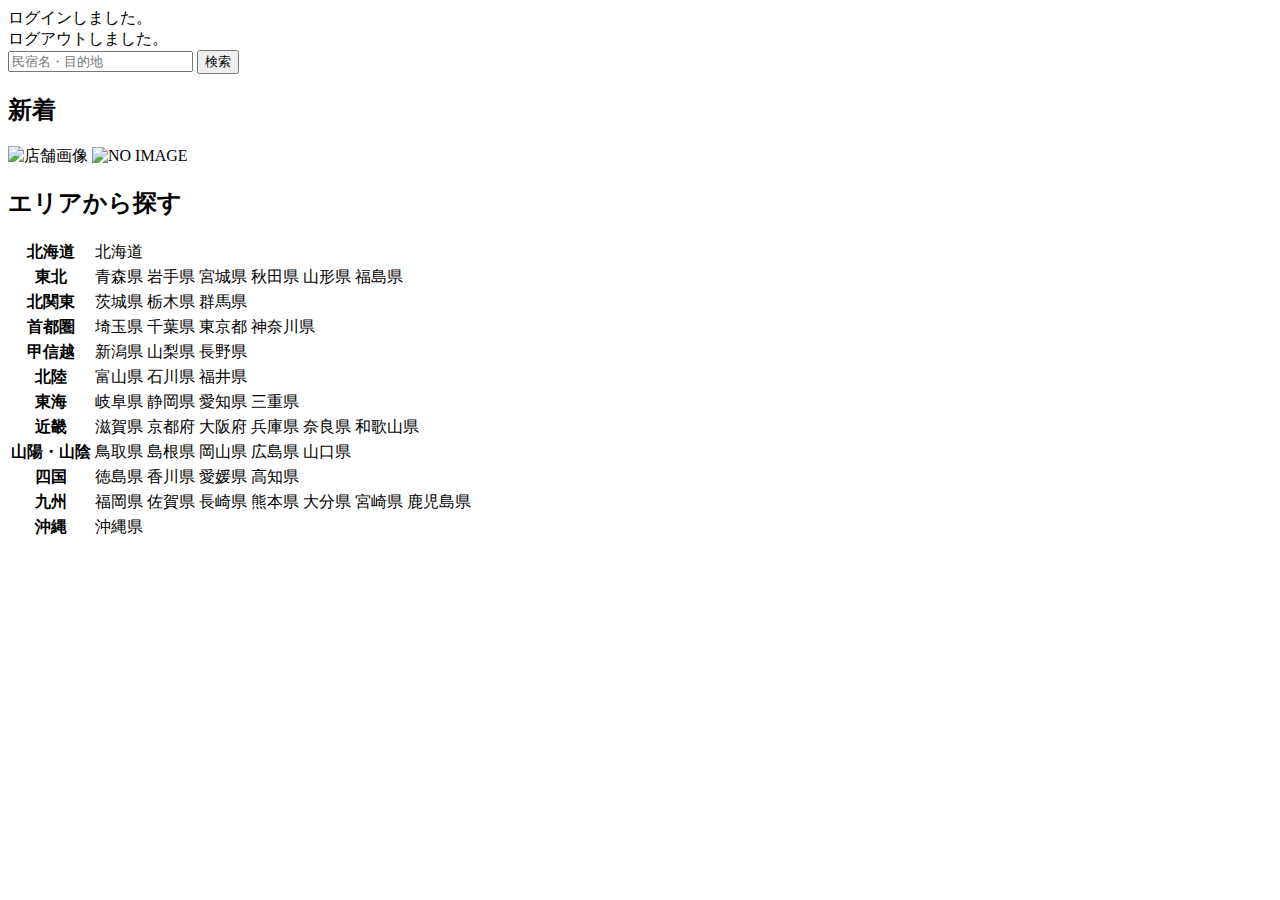
<file: resources/templates/index.html>
<!DOCTYPE html>
<html xmlns:th="https://www.thymeleaf.org" xmlns:sec="http://www.thymeleaf.org/extras/spring-security">
	<head>
		<div th:replace="~{fragment :: meta}"></div>
		<div th:replace="~{fragment :: styles}"></div>
		<title>SAMURAI Travel</title>
	</head>
	<body>
		<div class="samuraitravel-wrapper">
			<!-- ヘッダー -->
			<div th:replace="~{fragment :: header}"></div>
			
			<main>
				<div class="container pt-4 pb-5 samuraitravel-container">
					<div th:if="${param.loggedIn}" class="alert alert-info">
						ログインしました。
					</div>
					
					<div th:if="${param.loggedOut}" class="alert alert-info">
						ログアウトしました。
					</div>
					
					<div th:if="${successMessage}" class="alert alert-info">
						<span th:text="${successMessage}"></span>
					</div>
					
					<div class="d-flex justify-content-center">
						<form method="get" th:action="@{/houses}" class="mb-5 samuraitravel-search-form">
							<div class="input-group">
								<input type="text" class="form-control" name="keyword" th:value="${keyword}" placeholder="民宿名・目的地">
								<button type="submit" class="btn text-white shadow-sm samuraitravel-btn">検索</button>
							</div>
						</form>
					</div>
					
					<h2 class="text-center mb-3">新着</h2>
					<div class="row row-cols-lg-5 row-cols-2 g-3 mb-5">
						<div class="col" th:each="newHouse : ${newHouses}">
							<a th:href="@{/houses/__${newHouse.getId()}__}" class="link-dark samuraitravel-card-link">
								<div class="card h-100">
									<img th:if="${newHouse.getImageName()}" th:src="@{/storage/__${newHouse.getImageName()}__}" class="card-img-top samuraitravel-vertical-card-image" alt="店舗画像">
									<img th:unless="${newHouse.getImageName()}" th:src="@{/images/noImage.png}" class="card-img-top samuraitravel-vertical-card-image" alt="NO IMAGE">
									<div class="card-body">
										<h3 class="card-title" th:text="${newHouse.getName()}"></h3>
										<p class="card-text mb-1">
											<small class="text-muted" th:text="${newHouse.getAddress()}"></small>
										</p>
										<p class="card-text">
											<span th:text="${#numbers.formatInteger(newHouse.getPrice(), 1, 'COMMA') + '円／泊'}"></span>
										</p>
									</div> 
								</div>
							</a>
						</div>
					</div>
					
					<div class="row justify-content-center">
						<div class="col-xl-5 col-lg-6 col-md-8">
							
							<h2 class="text-center mb-3">エリアから探す</h2>
							
							<table class="table">
								<tbody>
									<tr>
										<th>北海道</th>
										<td>
											<a th:href="@{/houses?area=北海道}">北海道</a>
										</td>
									</tr>
									<tr>
                                         <th>東北</th>
                                         <td>
                                             <a th:href="@{/houses?area=青森県}" class="me-2">青森県</a>
                                             <a th:href="@{/houses?area=岩手県}" class="me-2">岩手県</a>
                                             <a th:href="@{/houses?area=宮城県}" class="me-2">宮城県</a>
                                             <a th:href="@{/houses?area=秋田県}" class="me-2">秋田県</a>
                                             <a th:href="@{/houses?area=山形県}" class="me-2">山形県</a>
                                             <a th:href="@{/houses?area=福島県}">福島県</a>
                                         </td>                                     
                                     </tr>  
                                     <tr>
                                         <th>北関東</th>
                                         <td>
                                             <a th:href="@{/houses?area=茨城県}" class="me-2">茨城県</a>
                                             <a th:href="@{/houses?area=栃木県}" class="me-2">栃木県</a>
                                             <a th:href="@{/houses?area=群馬県}">群馬県</a>                                    
                                         </td>                                     
                                     </tr>  
                                     <tr>
                                         <th>首都圏</th>
                                         <td>
                                             <a th:href="@{/houses?area=埼玉県}" class="me-2">埼玉県</a>
                                             <a th:href="@{/houses?area=千葉県}" class="me-2">千葉県</a>
                                             <a th:href="@{/houses?area=東京都}" class="me-2">東京都</a>
                                             <a th:href="@{/houses?area=神奈川県}">神奈川県</a>
                                         </td>                                     
                                     </tr> 
                                     <tr>
                                         <th>甲信越</th>
                                         <td>
                                             <a th:href="@{/houses?area=新潟県}" class="me-2">新潟県</a>
                                             <a th:href="@{/houses?area=山梨県}" class="me-2">山梨県</a>
                                             <a th:href="@{/houses?area=長野県}">長野県</a>
                                         </td>                                     
                                     </tr>  
                                     <tr>
                                         <th>北陸</th>
                                         <td>
                                             <a th:href="@{/houses?area=富山県}" class="me-2">富山県</a>
                                             <a th:href="@{/houses?area=石川県}" class="me-2">石川県</a>
                                             <a th:href="@{/houses?area=福井県}">福井県</a>
                                         </td>                                     
                                     </tr>  
                                     <tr>
                                         <th>東海</th>
                                         <td>
                                             <a th:href="@{/houses?area=岐阜県}" class="me-2">岐阜県</a>
                                             <a th:href="@{/houses?area=静岡県}" class="me-2">静岡県</a>
                                             <a th:href="@{/houses?area=愛知県}" class="me-2">愛知県</a>
                                             <a th:href="@{/houses?area=三重県}">三重県</a>
                                         </td>                                     
                                     </tr>  
                                     <tr>
                                         <th>近畿</th>
                                         <td>
                                             <a th:href="@{/houses?area=滋賀県}" class="me-2">滋賀県</a>
                                             <a th:href="@{/houses?area=京都府}" class="me-2">京都府</a>
                                             <a th:href="@{/houses?area=大阪府}" class="me-2">大阪府</a>
                                             <a th:href="@{/houses?area=兵庫県}" class="me-2">兵庫県</a>
                                             <a th:href="@{/houses?area=奈良県}" class="me-2">奈良県</a>
                                             <a th:href="@{/houses?area=和歌山県}">和歌山県</a>
                                         </td>                                     
                                     </tr>  
                                     <tr>
                                         <th>山陽・山陰</th>
                                         <td>
                                             <a th:href="@{/houses?area=鳥取県}" class="me-2">鳥取県</a>
                                             <a th:href="@{/houses?area=島根県}" class="me-2">島根県</a>
                                             <a th:href="@{/houses?area=岡山県}" class="me-2">岡山県</a>
                                             <a th:href="@{/houses?area=広島県}" class="me-2">広島県</a>
                                             <a th:href="@{/houses?area=山口県}">山口県</a>
                                         </td>                                     
                                     </tr>  
                                     <tr>
                                         <th>四国</th>
                                         <td>
                                             <a th:href="@{/houses?area=徳島県}" class="me-2">徳島県</a>
                                             <a th:href="@{/houses?area=香川県}" class="me-2">香川県</a>
                                             <a th:href="@{/houses?area=愛媛県}" class="me-2">愛媛県</a>
                                             <a th:href="@{/houses?area=高知県}">高知県</a>
                                         </td>                                     
                                     </tr>            
                                     <tr>
                                         <th>九州</th>
                                         <td>
                                             <a th:href="@{/houses?area=福岡県}" class="me-2">福岡県</a>
                                             <a th:href="@{/houses?area=佐賀県}" class="me-2">佐賀県</a>
                                             <a th:href="@{/houses?area=長崎県}" class="me-2">長崎県</a>
                                             <a th:href="@{/houses?area=熊本県}" class="me-2">熊本県</a>
                                             <a th:href="@{/houses?area=大分県}" class="me-2">大分県</a>
                                             <a th:href="@{/houses?area=宮崎県}" class="me-2">宮崎県</a>
                                             <a th:href="@{/houses?area=鹿児島県}">鹿児島県</a>
                                         </td>                                     
                                     </tr>  
                                     <tr>
                                         <th>沖縄</th>
                                         <td>
                                             <a th:href="@{/houses?area=沖縄県}">沖縄県</a>
                                         </td>                                     
                                     </tr>
								</tbody>
							</table>
						</div>
					</div>
				</div>
			</main>
			
			<!-- フッター -->
			<div th:replace="~{fragment :: footer}"></div>
		</div>
		
		<div th:replace="~{fragment :: scripts}"></div>
	</body>
</html>
</file>
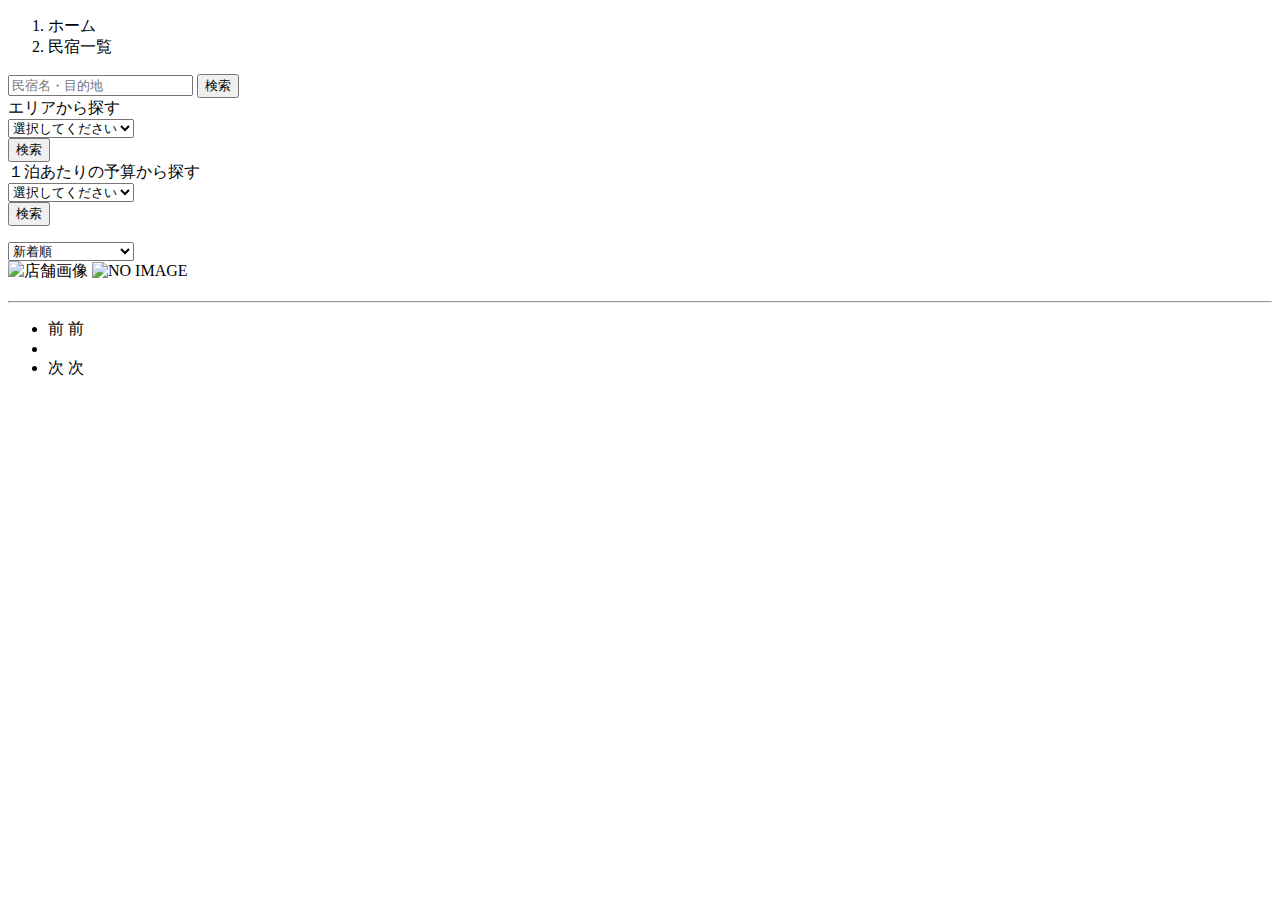
<file: resources/templates/houses/index.html>
<!DOCTYPE html>
 <html xmlns:th="https://www.thymeleaf.org" xmlns:sec="http://www.thymeleaf.org/extras/spring-security">    
     <head>
         <div th:replace="~{fragment :: meta}"></div>   
              
         <div th:replace="~{fragment :: styles}"></div>
           
         <title>民宿一覧</title>   
     </head>
     <body>
         <div class="samuraitravel-wrapper">
             <!-- ヘッダー -->
             <div th:replace="~{fragment :: header}"></div>
             
             <main>
                 <div class="container samuraitravel-container pb-5">
                     <div class="row justify-content-center">
                         <nav class="my-3" style="--bs-breadcrumb-divider: '>';" aria-label="breadcrumb">
                             <ol class="breadcrumb mb-0">                        
                                 <li class="breadcrumb-item"><a th:href="@{/}">ホーム</a></li>
                                 <li class="breadcrumb-item active" aria-current="page">民宿一覧</li>
                             </ol>
                         </nav> 
                         
                         <div class="col-xl-3 col-lg-4 col-md-12">
							 <form method="get" th:action="@{/houses}" class="w-100 mb-3">
								 <div class="input-group">
									 <input type="text" class="form-control" name="keyword" th:value="${keyword}" placeholder="民宿名・目的地">
									 <button type="submit" class="btn text-white shadow-sm samuraitravel-btn">検索</button>
								 </div>
							 </form>
							 
							 <div class="card mb-3">
								 <div class="card-header">
									 エリアから探す
								 </div>
								 <div class="card-body">
									 <form method="get" th:action="@{/houses}" class="w-100">
										 <div class="form-group mb-3">
											 <select class="form-control form-select" name="area">
												 <option value="" hidden>選択してください</option>
												 <optgroup label="北海道">
													 <option value="北海道" th:selected="${area == '北海道'}">北海道</option>
												 </optgroup>
												 <optgroup label="東北">
													 <option value="青森県" th:selected="${area == '青森県'}">青森県</option>
													 <option value="岩手県" th:selected="${area == '岩手県'}">岩手県</option>
													 <option value="宮城県" th:selected="${area == '宮城県'}">宮城県</option>
                                                     <option value="秋田県" th:selected="${area == '秋田県'}">秋田県</option>
                                                     <option value="山形県" th:selected="${area == '山形県'}">山形県</option>
                                                     <option value="福島県" th:selected="${area == '福島県'}">福島県</option>
												 </optgroup>
												 <optgroup label="北関東">  
                                                     <option value="茨城県" th:selected="${area == '茨城県'}">茨城県</option>
                                                     <option value="栃木県" th:selected="${area == '栃木県'}">栃木県</option>
                                                     <option value="群馬県" th:selected="${area == '群馬県'}">群馬県</option>
                                                 </optgroup>
                                                 <optgroup label="首都圏"> 
                                                     <option value="埼玉県" th:selected="${area == '埼玉県'}">埼玉県</option>
                                                     <option value="千葉県" th:selected="${area == '千葉県'}">千葉県</option>
                                                     <option value="東京都" th:selected="${area == '東京都'}">東京都</option>
                                                     <option value="神奈川県" th:selected="${area == '神奈川県'}">神奈川県</option>
                                                 </optgroup>
                                                 <optgroup label="甲信越"> 
                                                     <option value="新潟県" th:selected="${area == '新潟県'}">新潟県</option>
                                                     <option value="山梨県" th:selected="${area == '山梨県'}">山梨県</option>
                                                     <option value="長野県" th:selected="${area == '長野県'}">長野県</option>
                                                 </optgroup>
                                                 <optgroup label="北陸"> 
                                                     <option value="富山県" th:selected="${area == '富山県'}">富山県</option>
                                                     <option value="石川県" th:selected="${area == '石川県'}">石川県</option>
                                                     <option value="福井県" th:selected="${area == '福井県'}">福井県</option>
                                                 </optgroup>
                                                 <optgroup label="東海">
                                                     <option value="岐阜県" th:selected="${area == '岐阜県'}">岐阜県</option>
                                                     <option value="静岡県" th:selected="${area == '静岡県'}">静岡県</option>
                                                     <option value="愛知県" th:selected="${area == '愛知県'}">愛知県</option>
                                                     <option value="三重県" th:selected="${area == '三重県'}">三重県</option>
                                                 </optgroup>
                                                 <optgroup label="近畿">
                                                     <option value="滋賀県" th:selected="${area == '滋賀県'}">滋賀県</option>
                                                     <option value="京都府" th:selected="${area == '京都府'}">京都府</option>　
                                                     <option value="大阪府" th:selected="${area == '大阪府'}">大阪府</option>
                                                     <option value="兵庫県" th:selected="${area == '兵庫県'}">兵庫県</option>
                                                     <option value="奈良県" th:selected="${area == '奈良県'}">奈良県</option>
                                                     <option value="和歌山県" th:selected="${area == '和歌山県'}">和歌山県</option>
                                                 </optgroup>
                                                 <optgroup label="山陽・山陰">
                                                     <option value="鳥取県" th:selected="${area == '鳥取県'}">鳥取県</option>
                                                     <option value="島根県" th:selected="${area == '島根県'}">島根県</option>
                                                     <option value="岡山県" th:selected="${area == '岡山県'}">岡山県</option>
                                                     <option value="広島県" th:selected="${area == '広島県'}">広島県</option>
                                                     <option value="山口県" th:selected="${area == '山口県'}">山口県</option>
                                                 </optgroup>
                                                 <optgroup label="四国">
                                                     <option value="徳島県" th:selected="${area == '徳島県'}">徳島県</option>
                                                     <option value="香川県" th:selected="${area == '香川県'}">香川県</option>
                                                     <option value="愛媛県" th:selected="${area == '愛媛県'}">愛媛県</option>
                                                     <option value="高知県" th:selected="${area == '高知県'}">高知県</option>
                                                 </optgroup>
                                                 <optgroup label="九州">
                                                     <option value="福岡県" th:selected="${area == '福岡県'}">福岡県</option>
                                                     <option value="佐賀県" th:selected="${area == '佐賀県'}">佐賀県</option>
                                                     <option value="長崎県" th:selected="${area == '長崎県'}">長崎県</option>
                                                     <option value="熊本県" th:selected="${area == '熊本県'}">熊本県</option>
                                                     <option value="大分県" th:selected="${area == '大分県'}">大分県</option>
                                                     <option value="宮崎県" th:selected="${area == '宮崎県'}">宮崎県</option>
                                                     <option value="鹿児島県" th:selected="${area == '鹿児島県'}">鹿児島県</option>
                                                 </optgroup>
                                                 <optgroup label="沖縄">
                                                     <option value="沖縄県" th:selected="${area == '沖縄県'}">沖縄県</option>
                                                 </optgroup> 　
											 </select>
										 </div>
										 <div class="form-group">
											 <button type="submit" class="btn text-white shadow-sm w-100 samuraitravel-btn">検索</button>
										 </div>
									 </form>
								 </div>
							 </div>
							 
							 <div class="card mb-3">
								 <div class="card-header">
									 １泊あたりの予算から探す
								 </div>
								 <div class="card-body">
									 <form method="get" th:action="@{/houses}" class="w-100">
										 <div class="form-group mb-3">
											 <select class="form-control form-select" name="price">
												 <option value="" hidden>選択してください</option>
												 <option value="6000" th:selected="${price == 6000}">6,000円以内</option>
												 <option value="7000" th:selected="${price == 7000}">7,000円以内</option>
												 <option value="8000" th:selected="${price == 8000}">8,000円以内</option>
												 <option value="9000" th:selected="${price == 9000}">9,000円以内</option>
												 <option value="10000" th:selected="${price == 10000}">10,000円以内</option>
											 </select>
										 </div>
										 <div class="form-group">
											 <button type="submit" class="btn text-white shadow-sm w-100 samuraitravel-btn">検索</button>
										 </div>
									 </form>
								 </div>
							 </div>
						 </div>
						 
						 <div class="col">
							 <div class="d-flex justify-content-between flex-wrap">
								 <p th:if="${housePage.getTotalPages() > 1}" class="fs-5 mb-3" th:text="${'検索結果:' + housePage.getTotalElements() + '件' + '(' + (housePage.getNumber() +1) + ' / ' + housePage.getTotalPages() + ' ページ)'}"></p>
								 <p th:unless="${housePage.getTotalPages() > 1}" class="fs-5 mb-3" th:text="${'検索結果:' + housePage.getTotalElements() + '件'}"></p>
								 
								 <form method="get" th:action="@{/houses}" class="mb-3samuraitravel-sort-box">
									 <input th:if="${keyword}" type="hidden" name="keyword" th:value="${keyword}">
									 <input th:if="${area}" type="hidden" name="area" th:value="${area}">
									 <input th:if="${price}" type="hidden" name="price" th:value="${price}">
									 <select class="form-select form-select-sm" name="order" onChange="this.form.submit();">
										 <option value="createdAtDesc" th:selected="${order == 'createdAtDesc' || order == null}">新着順</option>
										 <option value="priceAsc" th:selected="${order == 'priceAsc'}">宿泊料金が安い順</option>
									 </select>
								 </form>
							 </div>
							 
							 <div class="mb-3" th:each="house : ${housePage}">
								 <a th:href="@{/houses/__${house.getId()}__}" class="link-dark samuraitravel-card-link">
									 <div class="card h-100">
										 <div class="row g-0">
											 <div class="col-md-4">
												 <img th:if="${house.getImageName()}" th:src="@{/storage/__${house.getImageName()}__}" class="card-img-top samuraitravel-horizontal-card-image" alt="店舗画像">
												 <img th:unless="${house.getImageName()}" th:src="@{/images/noImage.png}" class="card-img-top samuraitravel-horizontal-card-image" alt="NO IMAGE">
											 </div>
											 <div class="col-md-8">
												 <div class="card-body">
													 <h3 class="card-title mb-3" th:text="${house.getName()}"></h3>
													 
													 <hr class="mb-3">
													 
													 <p class="card-text mb-2">
														 <span th:text="${house.getDescription()}"></span>
													 </p>
													 
													 <p class="card-text mb-2">
														 <small class="text-muted" th:text="${'〒' + house.getPostalCode()}"></small>
														 <small class="text-muted" th:text="${house.getAddress()}"></small>
													 </p>
													 
													 <p class="card-text">
														 <span th:text="${#numbers.formatInteger(house.getPrice(), 1, 'COMMA') + '円／泊'}"></span>
													 </p>
												 </div>
											 </div>
										 </div>
									 </div>
								 </a>
							 </div>
							 
							 <!--ページネーション　-->
							 <div th:if="${housePage.getTotalPages() > 1}" class="d-flex justify-content-center">
                                 <nav aria-label="民宿一覧ページ">
                                     <ul class="pagination">
                                         <li class="page-item">
                                             <span th:if="${housePage.isFirst()}" class="page-link disabled">前</span>
                                             <a th:unless="${housePage.isFirst()}" th:href="@{/houses(page = ${housePage.getNumber() - 1}, keyword = ${keyword}, area = ${area}, price = ${price}, order = ${order})}" class="page-link samuraitravel-page-link">前</a>
                                         </li>
                                         <li th:each="i : ${#numbers.sequence(0, housePage.getTotalPages() - 1)}" class="page-item">
                                             <span th:if="${i == housePage.getNumber()}" class="page-link active samuraitravel-active" th:text="${i + 1}"></span>
                                             <a th:unless="${i == housePage.getNumber()}" th:href="@{/houses(page = ${i}, keyword = ${keyword}, area = ${area}, price = ${price}, order = ${order})}" class="page-link samuraitravel-page-link" th:text="${i + 1}"></a>
                                         </li>
                                         <li class="page-item">                        
                                             <span th:if="${housePage.isLast()}" class="page-link disabled">次</span>
                                             <a th:unless="${housePage.isLast()}" th:href="@{/houses(page = ${housePage.getNumber() + 1}, keyword = ${keyword}, area = ${area}, price = ${price}, order = ${order})}" class="page-link samuraitravel-page-link">次</a>
                                         </li>
                                     </ul>
                                 </nav> 
                             </div> 
						 </div>
                     </div>
                 </div>  
             </main>
             
             <!-- フッター -->
             <div th:replace="~{fragment :: footer}"></div>
         </div>    
         
         <div th:replace="~{fragment :: scripts}"></div>  
   </body>
 </html>
</file>
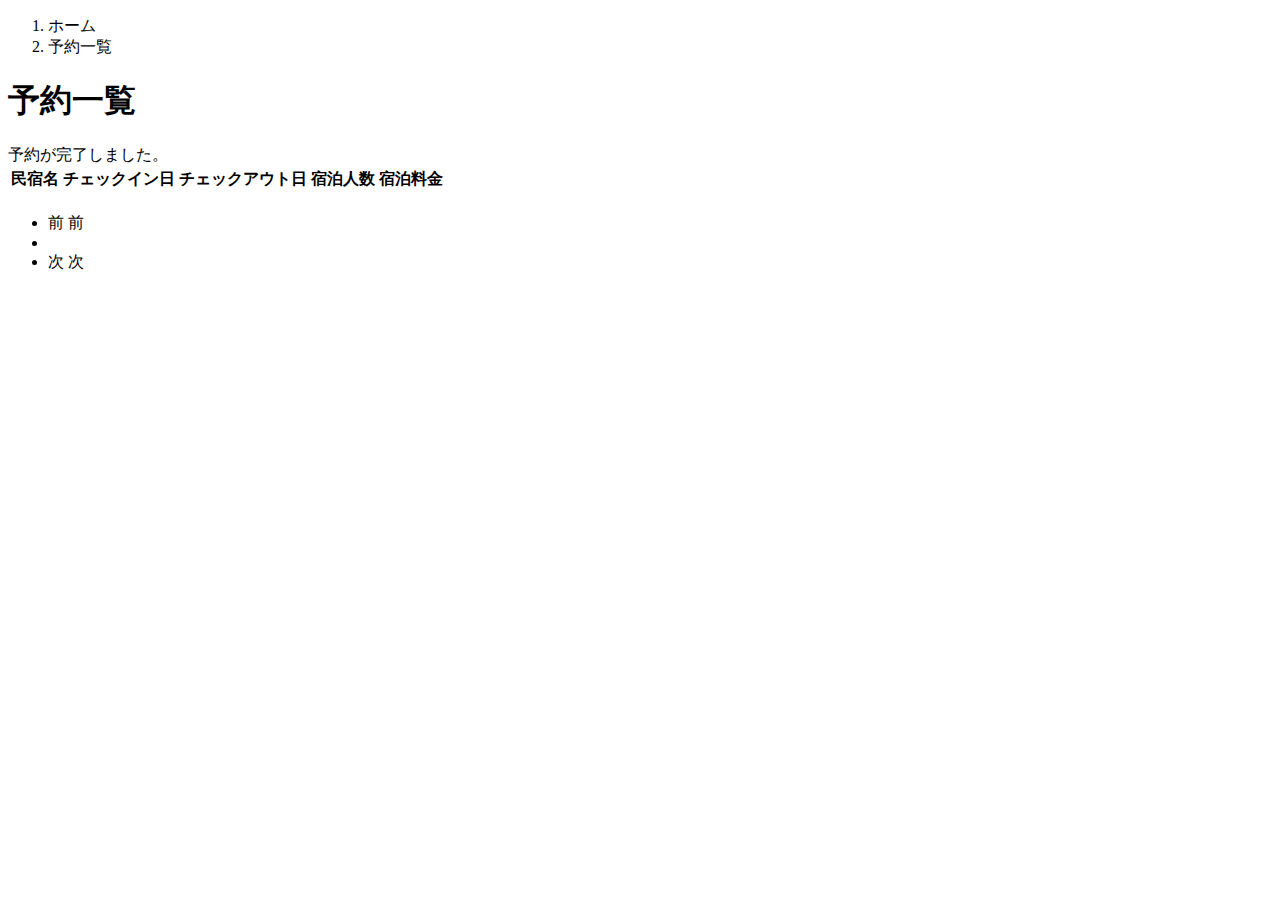
<file: resources/templates/reservations/index.html>
<!DOCTYPE html>
<html xmlns:th="https://www.thymeleaf.org" xmlns:sec="http://www.thymeleaf.org/extras/spring-security">    
     <head>
         <div th:replace="~{fragment :: meta}"></div>   
              
         <div th:replace="~{fragment :: styles}"></div>
           
         <title>予約一覧</title>   
     </head>
     <body>
         <div class="samuraitravel-wrapper">
             <!-- ヘッダー -->
             <div th:replace="~{fragment :: header}"></div>
             
             <main>
                 <div class="container samuraitravel-container pb-5">
                     <div class="row justify-content-center">
                         <div class="col-xxl-9 col-xl-10 col-lg-11">
                             <nav class="my-3" style="--bs-breadcrumb-divider: '>';" aria-label="breadcrumb">
                                 <ol class="breadcrumb mb-0"> 
                                     <li class="breadcrumb-item"><a th:href="@{/}">ホーム</a></li>                       
                                     <li class="breadcrumb-item active" aria-current="page">予約一覧</li>
                                 </ol>
                             </nav> 
                             
                             <h1 class="mb-3 text-center">予約一覧</h1>
                             
                             <div th:if="${param.reserved}" class="alert alert-info">
								 予約が完了しました。
							 </div>
							 
							 <table class="table">
								 <thead>
									 <tr>
										 <th scope="col">民宿名</th>
										 <th scope="col">チェックイン日</th>
										 <th scope="col">チェックアウト日</th>
										 <th scope="col">宿泊人数</th>
										 <th scope="col">宿泊料金</th>
									 </tr>
								 </thead>
								 <tbody>
									 <tr th:each="reservation : ${reservationPage}">
										 <td>
											 <a th:href="@{/houses/__${reservation.getHouse().getId()}__}" th:text="${reservation.getHouse().getName()}"></a>
										 </td>
										 <td th:text="${reservation.getCheckinDate()}"></td>
										 <td th:text="${reservation.getCheckoutDate()}"></td>
										 <td th:text="${reservation.getNumberOfPeople + '名'}"></td>
										 <td th:text="${#numbers.formatInteger(reservation.getAmount(), 1, 'COMMA') + '円'}"></td>
									 </tr>
								 </tbody>
							 </table>
							 
							 <!-- ページネーション -->
							 <div th:if="${reservationPage.getTotalPages() > 1}" class="d-flex justify-content-center">
								 <nav aria-label="予約一覧ページ">
									 <ul class="pagination">
										 <li class="page-item">
											 <span th:if="${reservationPage.isFirst()}" class="page-link disabled">前</span>
											 <a th:unless="${reservationPage.isFirst()}" th:href="@{/reservations(page = ${reservationPage.getNumber() -1})}" class="page-link samuraitravel-page-link">前</a>
										 </li>
										 <li th:each="i : ${#numbers.sequence(0, reservationPage.getTotalPages() -1)}" class="page-item">
											 <span th:if="${i == reservationPage.getNumber()}" class="page-link active samuraitravel-active" th:text="${i +1}"></span>
											 <a th:unless="${i == reservationPage.getNumber()}" th:href="@{/reservations(page = ${i})}" class="page-link samuraitravel-page-link" th:text="${i +1}"></a>
										 </li>
										 <li class="page-item">
											 <span th:if="${reservationPage.isLast()}" class="page-link disabled">次</span>
											 <a th:unless="${reservationPage.isLast()}" th:href="@{/reservations(page = ${reservationPage.getNumber() + 1})}" class="page-link samuraitravel-page-link">次</a>
										 </li>
									 </ul>
								 </nav>
							 </div>
                          </div>                          
                     </div>
                 </div>  
             </main>
             
             <!-- フッター -->
             <div th:replace="~{fragment :: footer}"></div>
         </div>    
         
         <div th:replace="~{fragment :: scripts}"></div>  
   </body>
 </html>
</file>
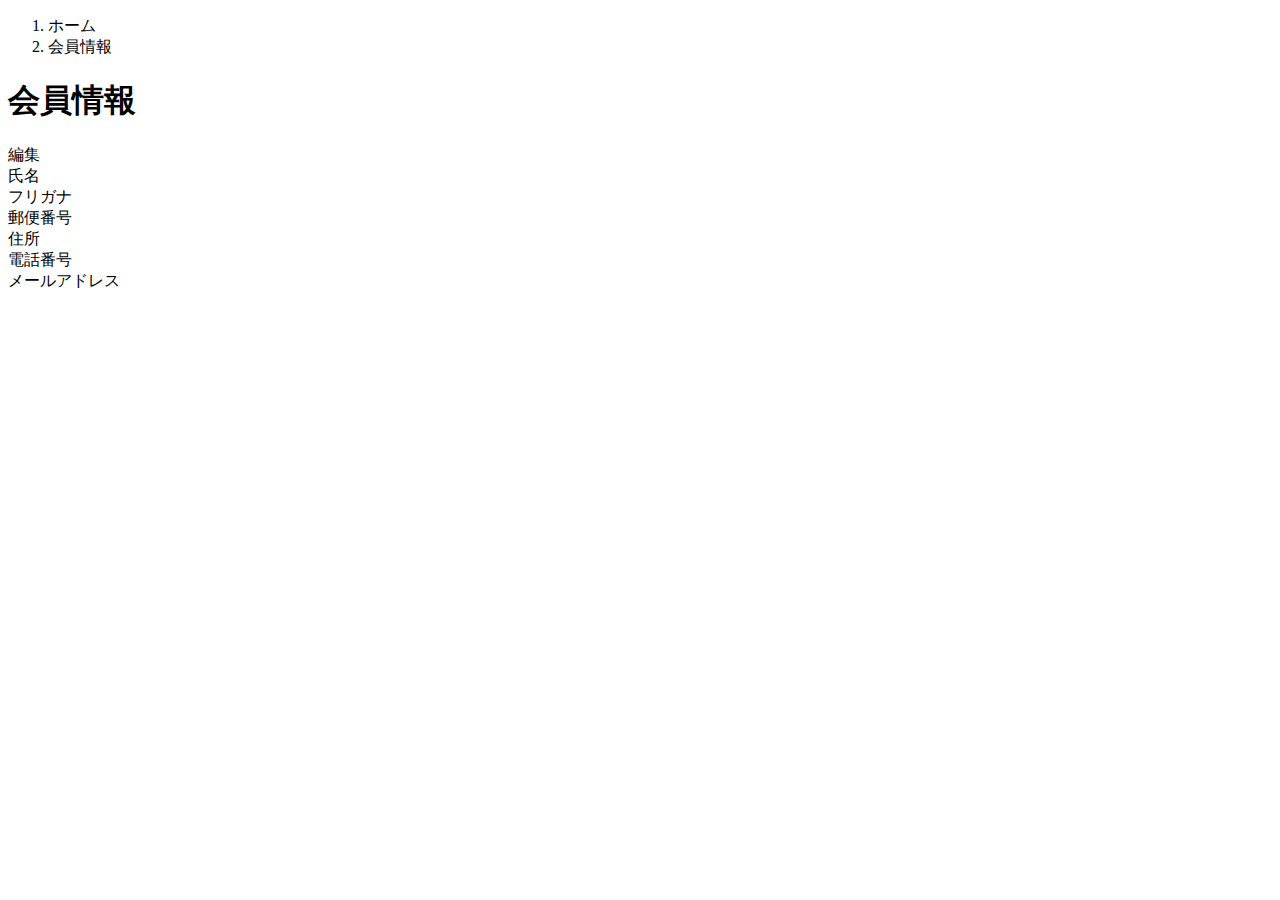
<file: resources/templates/user/index.html>
<!DOCTYPE html>
 <html xmlns:th="https://www.thymeleaf.org" xmlns:sec="http://www.thymeleaf.org/extras/spring-security">    
     <head>
         <div th:replace="~{fragment :: meta}"></div>   
              
         <div th:replace="~{fragment :: styles}"></div>
           
         <title>会員情報</title>   
     </head>
     <body>
         <div class="samuraitravel-wrapper">
             <!-- ヘッダー -->
             <div th:replace="~{fragment :: header}"></div>
             
             <main>
                 <div class="container pb-5 samuraitravel-container">
                     <div class="row justify-content-center">
                         <div class="col-xl-5 col-lg-6 col-md-8">
                             <nav class="my-3" style="--bs-breadcrumb-divider: '>';" aria-label="breadcrumb">
                                 <ol class="breadcrumb mb-0"> 
                                     <li class="breadcrumb-item"><a th:href="@{/}">ホーム</a></li>                       
                                     <li class="breadcrumb-item active" aria-current="page">会員情報</li>
                                 </ol>
                             </nav> 
                             
                             <h1 class="mb-3 text-center">会員情報</h1>
                             
                             <div class="d-flex justify-content-end align-items-end mb-3">
								 <div>
									 <a th:href="@{/user/edit}">編集</a>
								 </div>
							 </div>
							 
							 <div th:if="${successMessage}" class="alert alert-info">
								 <span th:text="${successMessage}"></span>
							 </div>
							 
							 <div class="container mb-4">
								 <div class="row pb-2 mb-2 border-bottom">
									 <div class="col-4">
										 <span class="fw-bold">氏名</span>
									 </div>
									 
									 <div class="col">
										 <span th:text="${user.getName()}"></span>
									 </div>
								 </div>
								 
								 <div class="row pb-2 mb-2 border-bottom">
									 <div class="col-4">
										 <span class="fw-bold">フリガナ</span>
									 </div>
									 
									 <div class="col">
										 <span th:text="${user.getFurigana()}"></span>
									 </div>
								 </div>
								 
								 <div class="row pb-2 mb-2 border-bottom">
									 <div class="col-4">
										 <span class="fw-bold">郵便番号</span>
									 </div>
									 
									 <div class="col">
										 <span th:text="${user.getPostalCode()}"></span>
									 </div>
								 </div>
								 
								 <div class="row pb-2 mb-2 border-bottom">
									 <div class="col-4">
										 <span class="fw-bold">住所</span>
									 </div>
									 
									 <div class="col">
										 <span th:text="${user.getAddress()}"></span>
									 </div>
								 </div>
								 
								 <div class="row pb-2 mb-2 border-bottom">
									 <div class="col-4">
										 <span class="fw-bold">電話番号</span>
									 </div>
									 
									 <div class="col">
										 <span th:text="${user.getPhoneNumber()}"></span>
									 </div>
								 </div>
								 
								 <div class="row pb-2 mb-2 border-bottom">
									 <div class="col-4">
										 <span class="fw-bold">メールアドレス</span>
									 </div>
									 
									 <div class="col">
										 <span th:text="${user.getEmail()}"></span>
									 </div>
								 </div>                               
                             </div>                                                                                                                           
                         </div>
                     </div>
                 </div>
             </main>
             
             <!-- フッター -->
             <div th:replace="~{fragment :: footer}"></div>
         </div>    
         
         <div th:replace="~{fragment :: scripts}"></div>  
   </body>
 </html>
</file>
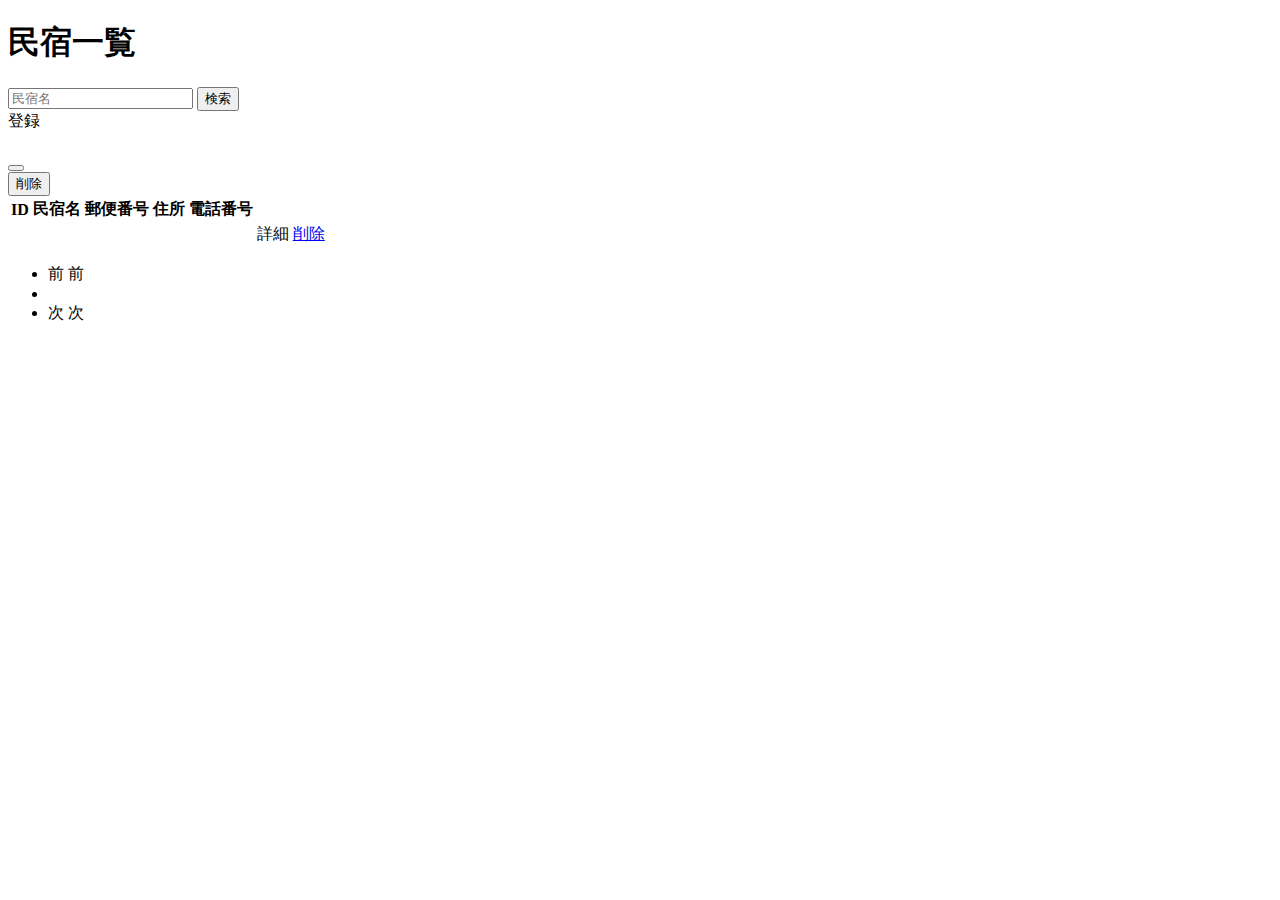
<file: resources/templates/admin/houses/index.html>
<!DOCTYPE html>
<html xmlns:th="https://www.thymeleaf.org" xmlns:sec="http://www.thymeleaf.org/extras/spring-security">
	<head>
		<!-- HTML要素を部品化して埋め込み -->
		<div th:replace="~{fragment :: meta}"></div> 
		<div th:replace="~{fragment :: styles}"></div>
         
         <title>民宿一覧</title>
	</head>
	<body>
		<div class="samuraitravel-wrapper">
			<!-- ヘッダー -->
			<div th:replace="~{fragment :: header}"></div>
			
			<main>
				<div class="container pt-4 pb-5 samuraitravel-container">
					<div class="row justify-content-center">
						<div class="col-xxl-9 col-xl-10 col-lg-11">
							
							<h1 class="mb-4 text-center">民宿一覧</h1>
							
							<div class="d-flex justify-content-between align-items-end flex-wrap">
								<form method="get" th:action="@{/admin/houses}" class="mb-3">
									<div class="input-group">
										<input type="text" class="form-control" name="keyword" th:value="${keyword}" placeholder="民宿名">
										<button type="submit" class="btn text-white shadow-sm samuraitravel-btn">検索</button>
									</div>
								</form>
								<a th:href="@{/admin/houses/register}" class="btn text-white shadow-sm mb-3 samuraitravel-btn">登録</a>
							</div>
							
							<div th:if="${successMessage}" class="alert alert-info">
								<span th:text="${successMessage}"></span>
							</div>
							
							<table class="table">
								<thead>
									<tr>
										<th scope="col">ID</th>
										<th scope="col">民宿名</th>
										<th scope="col">郵便番号</th>
										<th scope="col">住所</th>
										<th scope="col">電話番号</th>
										<th scope="col"></th>
										<th scope="col"></th>
									</tr>
								</thead>
								<tbody>
									<tr th:each="house : ${housePage}">
										<td th:text="${house.getId()}"></td>
										<td th:text="${house.getName()}"></td>
										<td th:text="${house.getPostalCode()}"></td>
										<td th:text="${house.getAddress()}"></td>
										<td th:text="${house.getPhoneNumber()}"></td>
										<td><a th:href="@{/admin/houses/__${house.getId()}__}">詳細</a></td>
										<td><a href="#" class="samuraitravel-link-danger" data-bs-toggle="modal" th:data-bs-target="${'#deleteHouseModal' + house.getId()}">削除</a></td>
										
										<!-- 削除用モーダル-->
										<div class="modal fade" th:id="${'deleteHouseModal' + house.getId()}" tabindex="-1" th:aria-labelledby="${'deleteHouseModalLabel' + house.getId()}">
											<div class="modal-dialog">
												<div class="modal-content">
													<div class="modal-header">
														<h5 class="modal-title" th:id="${'deleteHouseModalLabel' + house.getId()}" th:text="${house.getName() + 'を削除してもよろしいですか？'}"></h5>
														<button type="button" class="btn-close" data-bs-dismiss="modal" aria-label="閉じる"></button>
													</div>
													<div class="modal-footer">
														<form method="post" th:action="@{/admin/houses/__${house.getId()}__/delete}">
															<button type="submit" class="btn samuraitravel-btn-danger text-white shadow-sm">削除</button>
														</form>
													</div>
												</div>
											</div>
										</div>
									</tr>
								</tbody>
							</table>
							
							<!-- ページネーション -->
							<div th:if="${housePage.getTotalPages() > 1}" class="d-flex justify-content-center">
								<nav aria-label="民宿一覧ページ">
									<ul class="pagination">
										<li class="page-item">
											<span th:if="${housePage.isFirst()}" class="page-link disabled">前</span>
											<a th:unless="${housePage.isFirst()}" th:href="@{/admin/houses(page = ${housePage.getNumber() - 1}, keyword = ${keyword})}" class="page-link samuraitravel-page-link">前</a>
										</li>
										<li th:each="i : ${#numbers.sequence(0, housePage.getTotalPages() -1)}" class="page-item">
											<span th:if="${i == housePage.getNumber()}" class="page-link active samuraitravel-active" th:text="${i +1}"></span>
											<a th:unless="${i == housePage.getNumber()}" th:href="@{/admin/houses(page = ${i}, keyword = ${keyword})}" class="page-link samuraitravel-page-link" th:text="${i + 1}"></a>
										</li>
										<li class="page-item">
											<span th:if="${housePage.isLast()}" class="page-link disabled">次</span>
											<a th:unless="${housePage.isLast()}" th:href="@{/admin/houses(page = ${housePage.getNumber() + 1}, keyword = ${keyword})}" class="page-link samuraitravel-page-link">次</a>
										</li>
									</ul>
								</nav>
							</div>
						</div>
					</div>
				</div>
			</main>
			
			<!-- フッター -->
			<div th:replace="~{fragment :: footer}"></div>
		</div>
		
		<div th:replace="~{fragment :: scripts}"></div>
	</body>
</html>
</file>
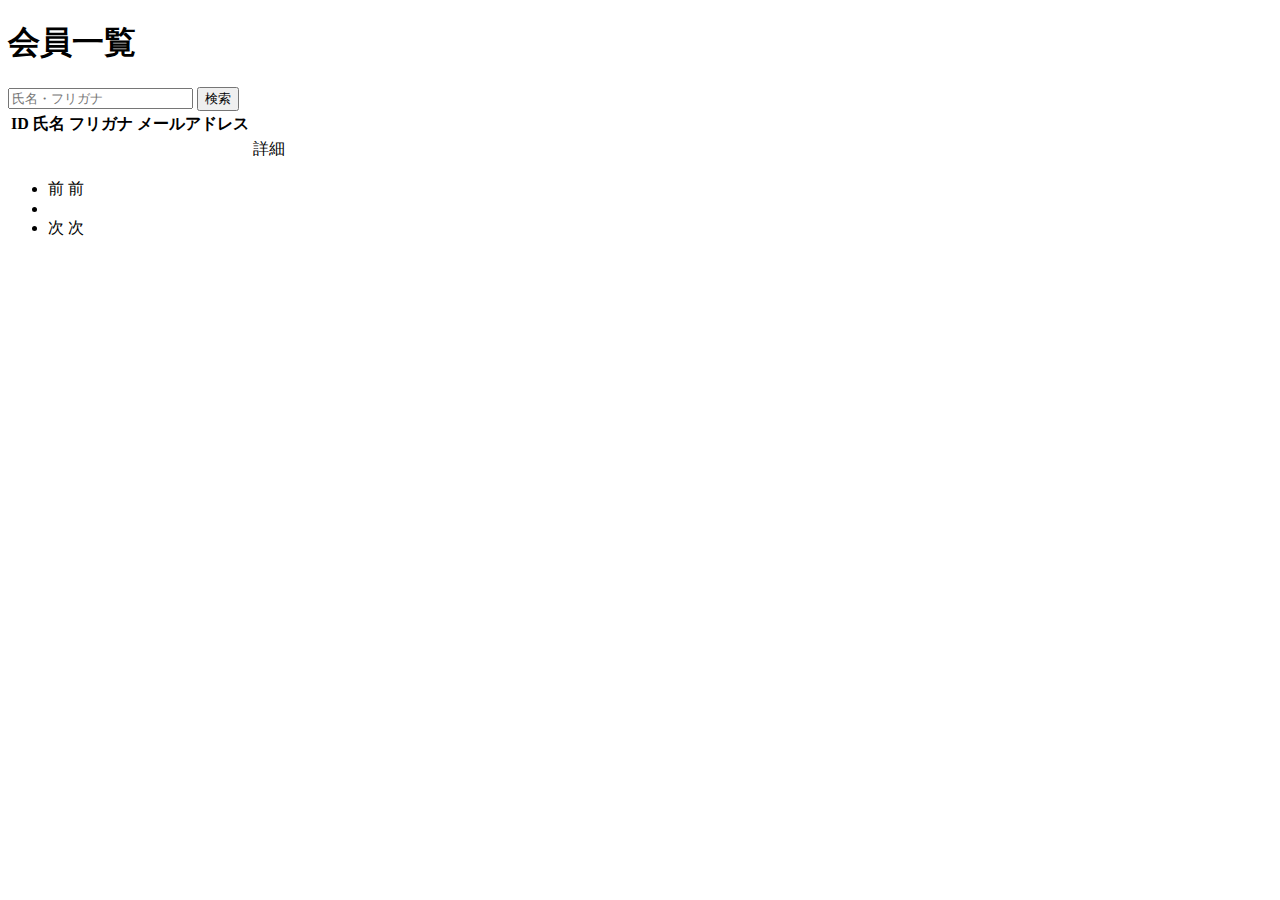
<file: resources/templates/admin/users/index.html>
<!DOCTYPE html>
<html xmlns:th="https://www.thymeleaf.org" xmlns:sec="http://www.thymeleaf.org/extras/spring-security">
	<head>
         <div th:replace="~{fragment :: meta}"></div>   
              
         <div th:replace="~{fragment :: styles}"></div>
           
         <title>会員一覧</title>   
     </head>
     <body>
         <div class="samuraitravel-wrapper">
             <!-- ヘッダー -->
             <div th:replace="~{fragment :: header}"></div>
             
             <main>
                 <div class="container pt-4 pb-5 samuraitravel-container">
                     <div class="row justify-content-center">
                         <div class="col-xxl-9 col-xl-10 col-lg-11">
							 <h1 class="mb-4 text-center">会員一覧</h1>
							 
							 <div class="d-flex justify-content-between align-items-end">
								 <form method="get" th:action="@{/admin/users}"class="mb-3">
									 <div class="input-group">
										 <input type="text" class="form-control" name="keyword" th:value="${keyword}" placeholder="氏名・フリガナ">
										 <button type="submit" class="btn text-white shadow-sm samuraitravel-btn">検索</button>
									 </div>
								 </form>
							 </div>
							 
							 <div th:if="${successMessage}" class="alert alert-info">
								 <span th:text="${successMessage}"></span>
							 </div>
							 
							 <table class="table">
								 <thead>
									 <tr>
										 <th scope="col">ID</th>
										 <th scope="col">氏名</th>
										 <th scope="col">フリガナ</th>
										 <th scope="col">メールアドレス</th>
										 <th scope="col"></th>
									 </tr>
								 </thead>
								 <tbody>
									 <tr th:each="user :${userPage}">
										 <td th:text="${user.getId()}"></td>
										 <td th:text="${user.getName()}"></td>
										 <td th:text="${user.getFurigana()}"></td>
										 <td th:text="${user.getEmail()}"></td>
										 <td><a th:href="@{/admin/users/__${user.getId()}__}">詳細</a></td>
									 </tr>
								 </tbody>
							 </table>
							 
							 <!-- ページネーション -->
							 <div th:if="${userPage.getTotalPages() > 1}" class="d-flex justify-content-center">
								 <nav aria-label="会員一覧ページ">
									 <ul class="pagination">
										 <li class="page-item">
											 <span th:if="${userPage.isFirst()}" class="page-link disabled">前</span>
											 <a th:unless="${userPage.isFirst()}" th:href="@{/admin/users(page = ${userPage.getNumber() -1}, keyword = ${keyword})}" class="page-link samuraitravel-page-link">前</a>
										 </li>
										 <li th:each="i : ${#numbers.sequence(0, userPage.getTotalPages() - 1)}" class="page-item">
											 <span th:if="${i == userPage.getNumber()}" class="page-link active samuraitravel-active" th:text="${i + 1}"></span>
											 <a th:unless="${i == userPage.getNumber()}" th:href="@{/admin/users(page = ${i}, keyword = ${keyword})}" class="page-link samuraitravel-page-link" th:text="${i + 1}"></a>
										 </li>
										 <li class="page-item">
											 <span th:if="${userPage.isLast()}" class="page-link disabled">次</span>
											 <a th:unless="${userPage.isLast()}" th:href="@{/admin/users(page = ${userPage.getNumber() + 1}, keyword = ${keyword})}" class="page-link samuraitravel-page-link">次</a>
										 </li>
									 </ul>
								 </nav>
							 </div>	 
                         </div>
                     </div>
                 </div>
             </main>
             
             <!-- フッター -->
             <div th:replace="~{fragment :: footer}"></div>
         </div>    
         
         <div th:replace="~{fragment :: scripts}"></div>  
   </body>
</html>
</file>
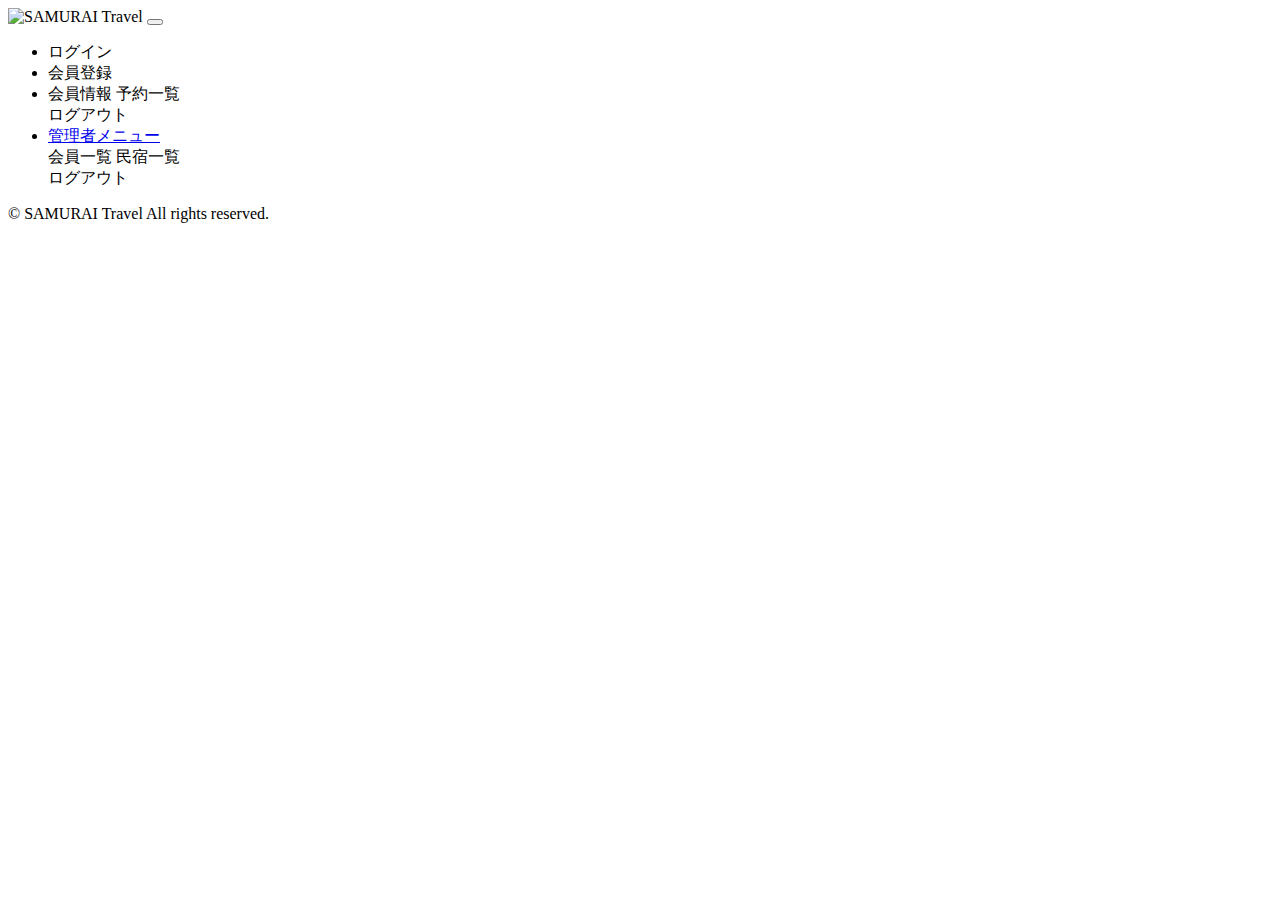
<file: resources/templates/fragment.html>
<!DOCTYPE html>
<html xmlns:th="https://www.thymeleaf.org" xmlns:sec="http://www.thymeleaf.org/extras/spring-security">
	<head>
		<!-- meta要素の部品化 -->
		<div th:fragment="meta" th:remove="tag">
			<meta charset="UTF-8">
			<meta name="viewport" content="width=device-width, initial-scale=1">
		</div>
		
		<!--link要素の部品化 -->
		<div th:fragment="styles" th:remove="tag">
			<!-- Bootstrap -->
             <link href="https://cdn.jsdelivr.net/npm/bootstrap@5.2.3/dist/css/bootstrap.min.css" rel="stylesheet" integrity="sha384-rbsA2VBKQhggwzxH7pPCaAqO46MgnOM80zW1RWuH61DGLwZJEdK2Kadq2F9CUG65" crossorigin="anonymous">
             
             <!-- Google Fonts -->
             <link rel="preconnect" href="https://fonts.googleapis.com">
             <link rel="preconnect" href="https://fonts.gstatic.com" crossorigin>
             <link href="https://fonts.googleapis.com/css2?family=Noto+Sans+JP:wght@400;500&display=swap" rel="stylesheet">
             
             <link th:href="@{/css/style.css}" rel="stylesheet" >
		</div>
		
		<title>部品化用HTMLファイル</title>
	</head>
	<body>
		<!-- ヘッダーの部品化 -->
		<div th:fragment="header" th:remove="tag">
			<nav class="navbar navbar-expand-md navbar-light bg-white shadow-sm samuraitravel-navbar">
				<div class="container samuraitravel-container">
					<a class="navbar-brand" th:href="@{/}">
						<img class="samuraitravel-logo me-1" th:src="@{/images/logo.png}" alt="SAMURAI Travel">
					</a>
					
					<button class="navbar-toggler" type="button" data-bs-toggle="collapse" data-bs-target="#navbarSupportedContent" aria-controls="navbarSupportedContent" aria-expanded="false" aria-label="Toggle navigation">
						<span class="navbar-toggler-icon"></span>
					</button>
					
					<div class="collapse navbar-collapse" id="navbarSupportedContent">
						<ul class="navbar-nav ms-auto">
							<!-- 未ログインであれば表示する -->
							<li class="nav-item" sec:authorize="isAnonymous()">
								<a class="nav-link" th:href="@{/login}">ログイン</a>
							</li>
							<li class="nav-item" sec:authorize="isAnonymous()">
								<a class="nav-link" th:href="@{/signup}">会員登録</a>
							</li>
							
							<!-- ログイン済みであれば表示する -->
							<li class="nav-item dropdown" sec:authorize="hasRole('ROLE_GENERAL')">
								<a id="navbarDropdownGeneral" class="nav-link dropdown-toggle" href="#" role="button" data-bs-toggle="dropdown" aria-haspopup="true" aria-expanded="false" v-pre>
									<span sec:authentication="principal.user.name"></span>
								</a>
								
								<div class="dropdown-menu dropdown-menu-end" aria-labelledby="navbarDropdownGeneral">
									<a class="dropdown-item samuraitravel-dropdown-item" th:href="@{/user}">会員情報</a>
									<a class="dropdown-item samuraitravel-dropdown-item" th:href="@{/reservations}">予約一覧</a>
									
									<div class="dropdown-driver"></div>
									
									<a class="dropdown-item samuraitravel-dropdown-item" th:href="@{/logout}" onclick="event.preventDefault(); document.getElementById('logout-form').submit();">
										ログアウト
									</a>
									<form class="d-none" id="logout-form" th:action="@{/logout}"method="post"></form>
								</div>
							</li>
							
							<!--　管理者であれば表示する -->
							<li class="nav-item dropdown" sec:authorize="hasRole('ROLE_ADMIN')">
								<a id="navbarDropdownAdmin" class="nav-link dropdown-toggle" href="#" role="button" data-bs-toggle="dropdown" aria-haspopup="true" aria-expanded="false" v-pre>
									管理者メニュー
								</a>
								
								<div class="dropdown-menu dropdown-menu-end" aria-labelledby="navbarDropdownAdmin">
									<a class="dropdown-item samuraitravel-dropdown-item" th:href="@{/admin/users}">会員一覧</a>
									<a class="dropdown-item samuraitravel-dropdown-item" th:href="@{/admin/houses}">民宿一覧</a>
									
									<div class="dropdown-divider"></div>
									
									<a class="dropdown-item samuraitravel-dropdown-item" th:href="@{/logout}" onclick="event.preventDefault(); document.getElementById('logout-form').submit();">
										ログアウト
									</a>
									<form class="d-none" id="logout-form" th:action="@{/logout}" method="post"></form>
								</div>
							</li>
						</ul>
					</div>
				</div>
			</nav>
		</div>
		
		<!-- フッターの部品化 -->
		<div th:fragment="footer" th:remove="tag">
			<footer>
				<div class="d-flex justify-content-center align-items-center h-100">
					<p class="text-center text-muted small mb-0">&copy; SAMURAI Travel All rights reserved.</p>
				</div>
			</footer>
		</div>
		
		<!-- script要素の部品化 -->
		<div th:fragment="scripts" th:remove="tag">
		<!-- Bootstrap -->
             <script src="https://cdn.jsdelivr.net/npm/bootstrap@5.2.3/dist/js/bootstrap.bundle.min.js" integrity="sha384-kenU1KFdBIe4zVF0s0G1M5b4hcpxyD9F7jL+jjXkk+Q2h455rYXK/7HAuoJl+0I4" crossorigin="anonymous"></script>
        </div>
	</body>
</html>
</file>
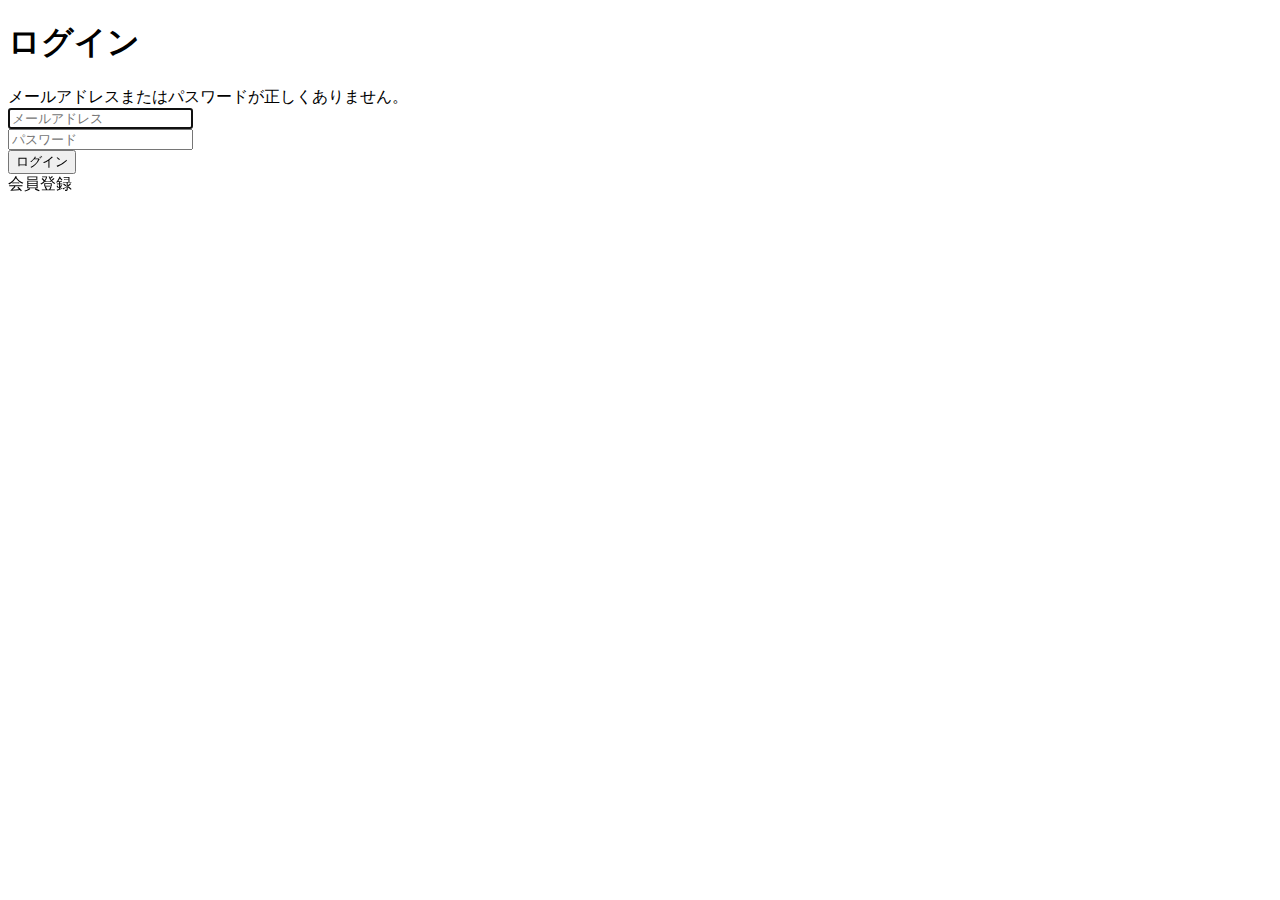
<file: resources/templates/auth/login.html>
<!DOCTYPE html>
<html xmlns:th="https://www.thymeleaf.org" xmlns:sec="http://www.thymeleaf.org/extras/spring-security">
	<head>
		<div th:replace="~{fragment :: meta}"></div>
		<div th:replace="~{fragment :: styles}"></div>
		
		<title>ログイン</title>
	</head>
	<body>
		<div class="samuraitravel-wrapper">
			<!-- ヘッダー -->
			<div th:replace="~{fragment :: header}"></div>
			
			<main>
				<div class="container pt-4 pb-5 samuraitravel-container">
					<div class="row justify-content-center">
						<div class="col-xl-3 col-lg-4 col-md-5 col-sm-7">
							<h1 class="mb-4 text-center">ログイン</h1>
							
							<div th:if="${param.error}" class="alert alert-danger">
								メールアドレスまたはパスワードが正しくありません。
							</div>
							
							<form th:action="@{/login}" method="post">
								<div class="form-group mb-3">
									<input type="text" class="form-control" name="username" autocomplete="email" placeholder="メールアドレス" autofocus>
								</div>
								<div class="form-group mb-3">
								    <input type="password" class="form-control" name="password" autocomplete="new-password" placeholder="パスワード">
								</div> 
								
								<div class="form-group d-flex justify-content-center my-4">
									<button type="submit" class="btn text-white shadow-sm w-100 samuraitravel-btn">ログイン</button> 
								</div>
							</form>
							
							<div class="text-center">
								<a th:href="@{/signup}">
									会員登録
								</a>
							</div>
						</div>
					</div>
				</div>
			</main>
			
			<!-- フッター -->
			<div th:replace="~{fragment :: footer}"></div>
			<div th:replace="~{fragment :: scripts}"></div>
	</body>
</html>
</file>
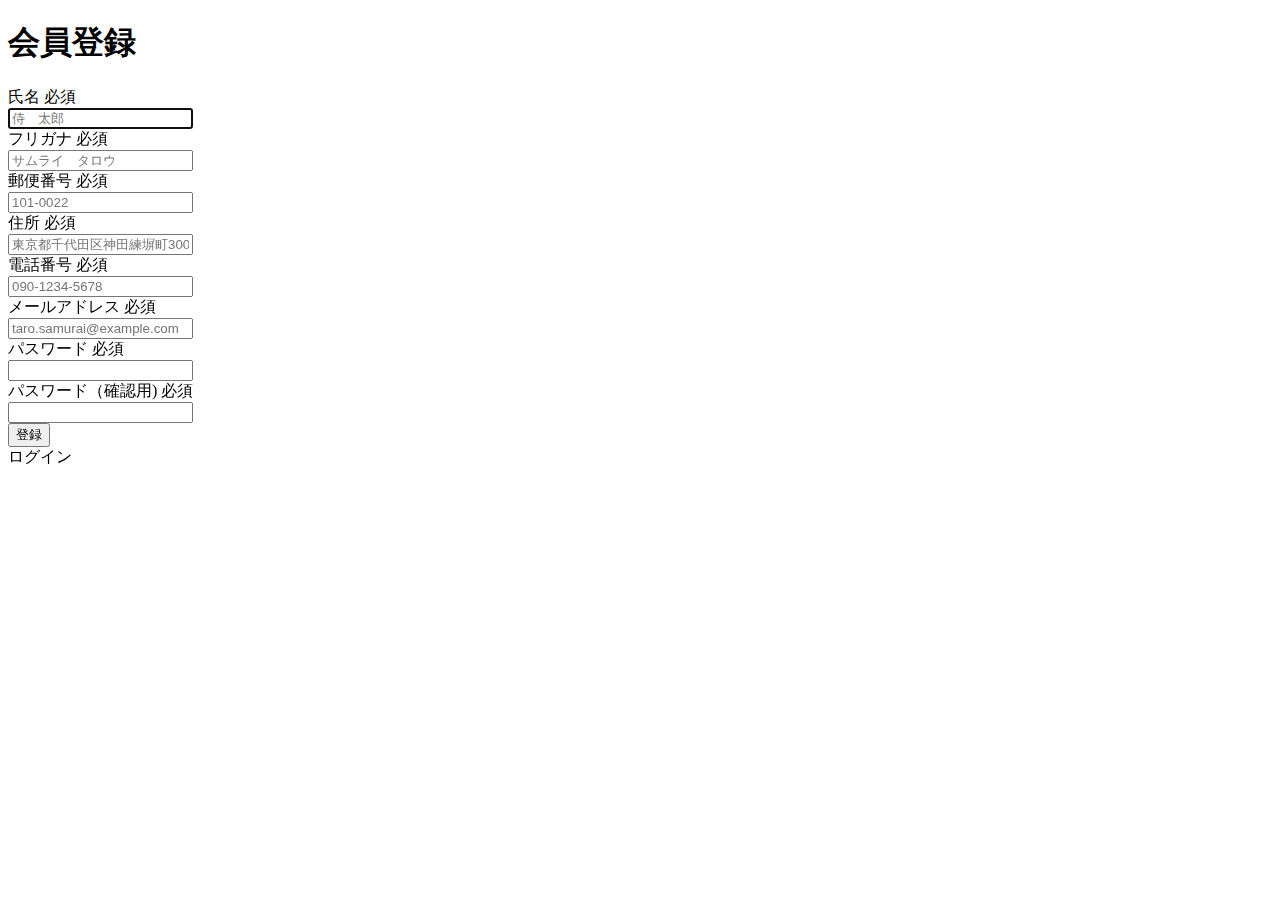
<file: resources/templates/auth/signup.html>
<!DOCTYPE html>
<html xmlns:th="https://www.thymeleaf.org" xmlns:sec="http://www.thymeleaf.org/extras/spring-security">
	<head>
		<div th:replace="~{fragment ::meta}"></div>
		<div th:replace="~{fragment :: styles}"></div>
		<title>会員登録</title>
	</head>
	<body>
		<div class="samuraitravel-wrapper">
			<!-- ヘッダー -->
			<div th:replace="~{fragment :: header}"></div>
			
			<main>
				<div class="container pt-4 pb-5 samuraitravel-container">
					<div class="row justify-content-center">
						<div class="col-xl-5 col-lg-6 col-md-8">
							
							<h1 class="mb-4 text-center">会員登録</h1>
							
							<form method="post" th:action="@{/signup}" th:object="${signupForm}">
								
								<div class="form-group row mb-3">
									<div class="col-md-5">
										<label for="name" class="col-form-label text-md-left fw-bold">
											<div class="d-flex align-items-center">
												<span class="me-1">氏名</span>
												<span class="badge bg-danger">必須</span>
											</div>
										</label>
									</div>
									<div class="col-md-7">
										<div th:if="${#fields.hasErrors('name')}" class="text-danger small mb-2" th:errors="*{name}"></div>
										<input type="text" class="form-control" th:field="*{name}" autocomplete="name" autofocus placeholder="侍　太郎">
									</div>
								</div>
								
								<div class="form-group row mb-3">
									<div class="col-md-5">
										<label for="furigana" class="col-form-label text-md-left fw-bold">
											<div class="d-flex align-items-center">
												<span class="me-1">フリガナ</span>
												<span class="badge bg-danger">必須</span>
											</div>
										</label>
									</div>
									<div class="col-md-7">
										<div th:if="${#fields.hasErrors('furigana')}" class="text-danger small mb-2" th:errors="*{furigana}"></div>
										<input type="text" class="form-control" th:field="*{furigana}" placeholder="サムライ　タロウ">
									</div>
								</div>
								
								<div class="form-group row mb-3">
									<div class="col-md-5">
										<label for="postalCode" class="col-form-label text-md-left fw-bold">
											<div class="d-flex align-items-center">
												<span class="me-1">郵便番号</span>
												<span class="badge bg-danger">必須</span>
											</div>
										</label>
									</div>
									<div class="col-md-7">
										<div th:if="${#fields.hasErrors('postalCode')}" class="text-danger small mb-2" th:errors="*{postalCode}"></div>
										<input type="text" class="form-control" th:field="*{postalCode}" autocomplete="postal-code" placeholder="101-0022">
									</div>
								</div>
								
								<div class="form-group row mb-3">
									<div class="col-md-5">
										<label for="address" class="col-form-label text-md-left fw-bold">
											<div class="d-flex align-items-center">
												<span class="me-1">住所</span>
												<span class="badge bg-danger">必須</span>
											</div>
										</label>
									</div>
									<div class="col-md-7">
										<div th:if="${#fields.hasErrors('address')}" class="text-danger small mb-2" th:errors="*{address}"></div>
										<input type="text" class="form-control" th:field="*{address}" placeholder="東京都千代田区神田練塀町300番地">
									</div>
								</div>
								
								<div class="form-group row mb-3">
									<div class="col-md-5">
										<label for="phoneNumber" class="col-form-label text-md-left fw-bold">
											<div class="d-flex align-items-center">
												<span class="me-1">電話番号</span>
												<span class="badge bg-danger">必須</span>
											</div>
										</label>
									</div>
									<div class="col-md-7">
										<div th:if="${#fields.hasErrors('phoneNumber')}" class="text-danger small mb-2" th:errors="*{phoneNumber}"></div>
										<input type="text" class="form-control" th:field="*{phoneNumber}"autocomplete="tel-national" placeholder="090-1234-5678">
									</div>
								</div>
								
								<div class="form-group row mb-3">
									<div class="col-md-5">
										<label for="email" class="col-form-label text-md-left fw-bold">
											<div class="d-flex align-items-center">
												<span class="me-1">メールアドレス</span>
												<span class="badge bg-danger">必須</span>
											</div>
										</label>
									</div>
									<div class="col-md-7">
										<div th:if="${#fields.hasErrors('email')}" class="text-danger small mb-2" th:errors="*{email}"></div>
										<input type="text" class="form-control" th:field="*{email}" autocomplete="email" placeholder="taro.samurai@example.com">
									</div>
								</div>
								
								<div class="form-group row mb-3">
									<div class="col-md-5">
										<label for="password" class="col-form-label text-md-left fw-bold">
											<div class="d-flex align-items-center">
												<span class="me-1">パスワード</span>
												<span class="badge bg-danger">必須</span>
											</div>
										</label>
									</div>
									<div class="col-md-7">
										<div th:if="${#fields.hasErrors('password')}" class="text-danger small mb-2" th:errors="*{password}"></div>
										<input type="password" class="form-control" th:field="*{password}" autocomplete="new-password">
									</div>
								</div>
								
								<div class="form-group row mb-3">
									<div class="col-md-5">
										<label for="passwordConfirmation" class="col-form-label text-md-left fw-bold">
											<div class="d-flex align-items-center">
												<span class="me-1">パスワード（確認用)</span>
												<span class="badge bg-danger">必須</span>
											</div>
										</label>
									</div>
									<div class="col-md-7">
										<div th:if="${#fields.hasErrors('passwordConfirmation')}" class="text-danger small mb-2" th:errors="*{passwordConfirmation}"></div>
										<input type="password" class="form-control" th:field="*{passwordConfirmation}" autocomplete="new-password">
									</div>
								</div>
								
								<div class="form-group d-flex justify-content-center my-4">
									<button type="submit" class="btn text-white shadow-sm w-50 samuraitravel-btn">登録</button>
								</div>
							</form>
							
							<div class="text-center">
								<a th:href="@{/login}">ログイン</a>
							</div>
						</div>
					</div>
				</div>
			</main>
			
			<!-- フッター -->
			<div th:replace="~{fragment :: footer}"></div>
		</div>
		
		<div th:replace="~{fragment :: scripts}"></div>
	</body>
</html>
</file>
